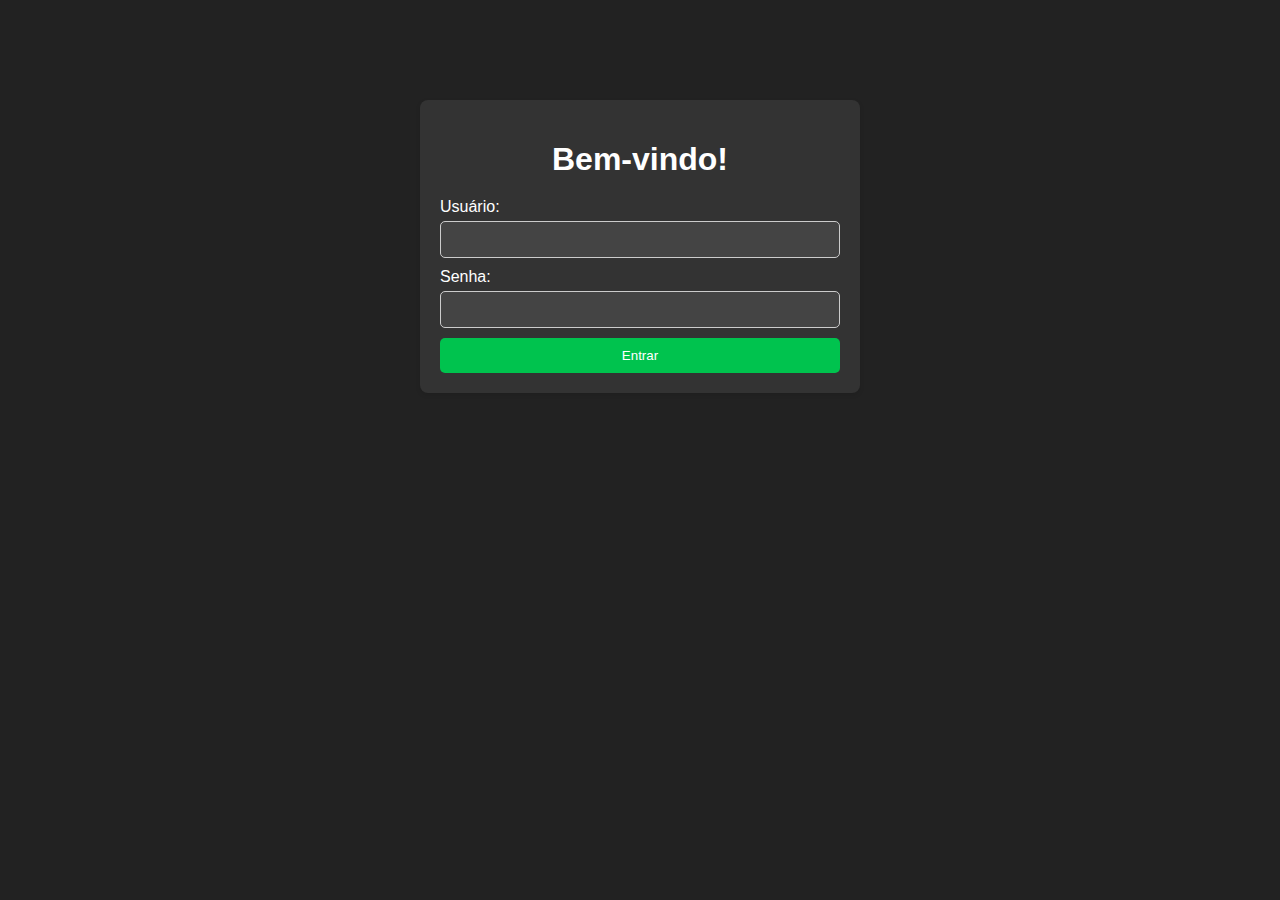
<file: index.html>
<!DOCTYPE html>
<html lang="pt-br">
<head>
    <meta charset="UTF-8">
    <meta name="viewport" content="width=device-width, initial-scale=1.0">
    <title>Página de Login</title>
    <link rel="stylesheet" href="styles-login.css">
</head>
<body>
    <div class="container">
        <h1>Bem-vindo!</h1>
        <form action="menu.html" method="GET">
            <label for="username">Usuário:</label>
            <input type="text" id="username" name="username" required>
            <label for="password">Senha:</label>
            <input type="password" id="password" name="password" required>
            <button type="submit">Entrar</button>
        </form>
    </div>
</body>
</html>
</file>
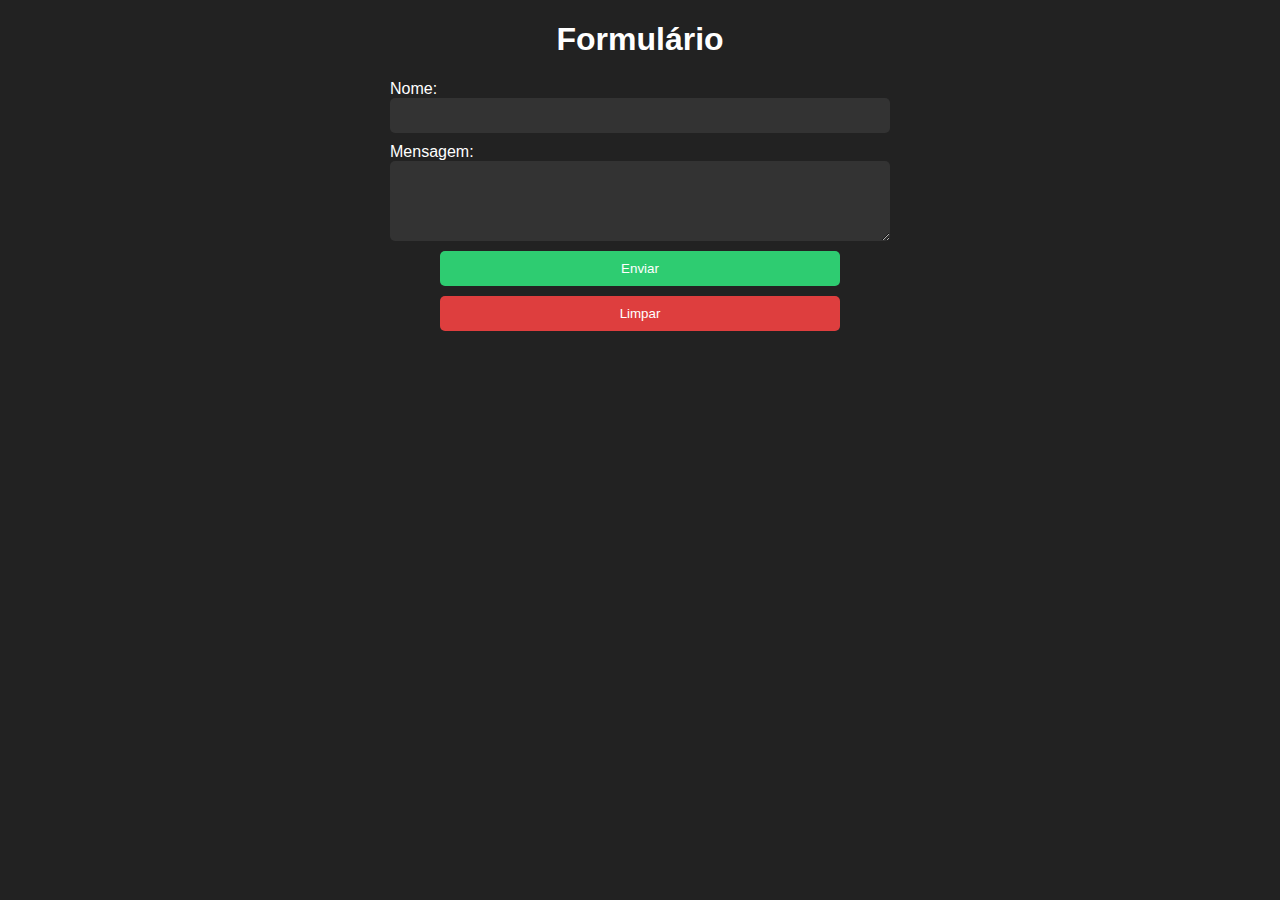
<file: formulario.html>
<!DOCTYPE html>
<html lang="pt-br">
<head>
    <meta charset="UTF-8">
    <meta name="viewport" content="width=device-width, initial-scale=1.0">
    <title>Formulário</title>
    <link rel="stylesheet" href="styles-formulario.css">
</head>
<body>
    <div class="container">
        <h1>Formulário</h1>
        <form>
            <label for="nome">Nome:</label>
            <input type="text" id="nome" name="nome" required>
            <label for="mensagem">Mensagem:</label>
            <textarea id="mensagem" name="mensagem" rows="4" required></textarea>
            <button type="submit" id="Enviar">Enviar</button>
            <button type="reset" id="Limpar">Limpar</button>
        </form>
    </div>
</body>
</html>
</file>
<file: styles-login.css>
body {
    font-family: Arial, sans-serif;
    background-color: #222;
    color: #fff;
    margin: 0;
    padding: 0;
}

.container {
    width: 80%;
    max-width: 400px;
    margin: 100px auto;
    background-color: #333;
    padding: 20px;
    border-radius: 8px;
    box-shadow: 0 2px 5px rgba(0, 0, 0, 0.1);
}

h1 {
    text-align: center;
    margin-bottom: 20px;
}

form {
    display: flex;
    flex-direction: column;
}

label {
    margin-bottom: 5px;
}

input[type="text"],
input[type="password"] {
    padding: 10px;
    margin-bottom: 10px;
    border-radius: 5px;
    border: 1px solid #ccc;
    background-color: #444;
    color: #fff;
}

button {
    padding: 10px;
    background-color: #00c34e;
    color: #fff;
    border: none;
    border-radius: 5px;
    cursor: pointer;
}

button:hover {
    background-color: #00963c;
}
</file>
<file: styles-formulario.css>
/* Estilos gerais */
body {
    background-color: #222;
    color: #fff;
    font-family: Arial, sans-serif;
    text-align: center; /* Alinha o texto ao centro */
}

/* Estilos do formulário */
form {
    width: 500px;
    margin: 0 auto;
    text-align: left; /* Alinha o texto do formulário à esquerda */
    display: flex;
    flex-direction: column;
    align-items: left;
}

input[type="text"],
input[type="email"],
textarea {
    width: calc(100% - 20px); /* Ajusta o tamanho para incluir o padding */
    padding: 10px;
    margin-bottom: 10px;
    background-color: #333;
    color: #fff;
    border: none;
    border-radius: 5px;
}

input[type="reset"],
#Limpar {
    margin-bottom: 10px;
    padding: 10px;
    background-color: #de3e3e;
    color: #fff;
    border: none;
    border-radius: 5px;
    cursor: pointer;
    width: 400px;
    align-self: center;
}

input[type="submit"]:hover,
#Limpar:hover {
    background-color: #c23030;
}

#Enviar:hover {
    background-color: #229c55;
}

#Enviar {
    align-items: center;
    display: flex;
    justify-content: center;
    padding: 10px ;
    background-color: #2ecc71;
    color: #fff;
    border: none;
    border-radius: 5px;
    cursor: pointer;
    width: 400px;
    margin-bottom: 10px;
    align-self: center;
}
</file>
